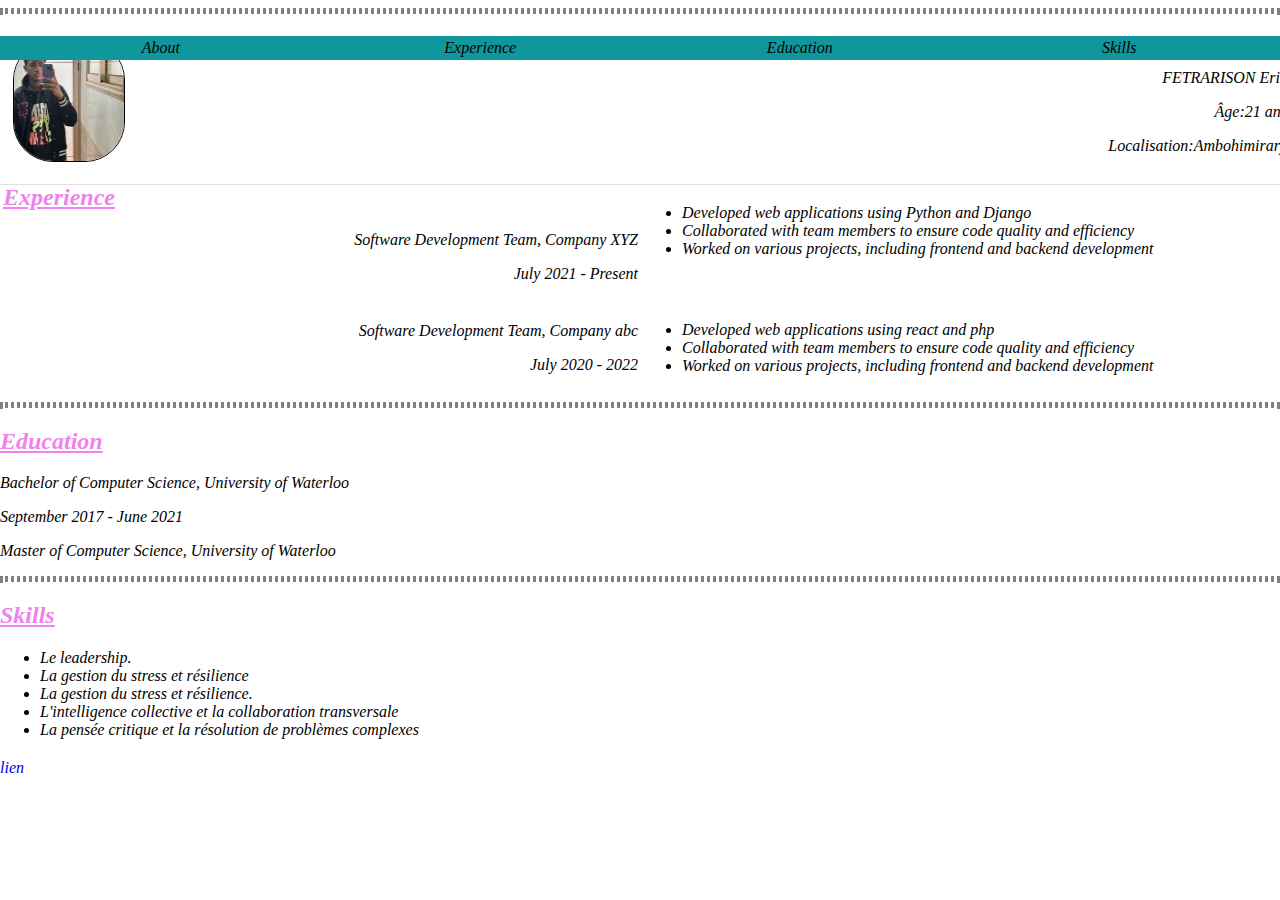
<file: index.html>
<!DOCTYPE html>
<html lang="en">
    <head>
        <meta charset="UTF-8" />
        <meta http-equiv="X-UA-Compatible" content="IE=edge" />
        <meta name="viewport" content="width=device-width, initial-scale=1.0" />
        <link rel="stylesheet" type="text/css" href="styles.css" />
        
        <title>CV</title>
    </head>
    <body>
        <hr>
        <header>
            <table width="100%" border="0">
                <tr>
                    <td align="left">
                        <img src="assets/fetra.jpg" alt="profil.img" width="110" height="120">
                    </td>
                    <td align="right">
                        <strong>Nom et Prénom:</strong>
                         <br><p>FETRARISON Eric </p>
                        <p>Âge:21 ans</p>
                        <p>Localisation:Ambohimirary</p> 
                    </td>
                </tr>
            </table>
            
       
            
        </header>
        <hr>
        

        
        <body>
           <nav>
            
            <table width="100%">
                <tr>
                    <td align="center" width="25%"><a href="#about">About</a></td>
                    <td align="center" width="25%"><a href="#experience">Experience</a></td>
                    <td align="center" width="25%"><a href="#education">Education</a></td>
                    <td align="center" width="25%"><a href="#skills">Skills</a></td>
                </tr>
            </table>
            
            </nav>
            <section>
                <h2 id="about">about</h2>
                <p>Eric is a passionate and dedicated software engineer with a strong foundation in web development.
                     He has a keen eye for detail and a commitment to continuous learning. 
                     He is eager to take on new challenges and contribute to the success of his team.</p>
            </section>
            <hr>
            <div>
                <div>
                    <table width="100%">
                        <tr>
                            <td width="50%"><h2 id="experience">Experience</h2>
                                <p>Software Development Team, Company XYZ</p>
                                <p>July 2021 - Present</p>
                            </td>
                            <td width="50%">
                                <ul>
                                <li>Developed web applications using Python and Django</li>
                                <li>Collaborated with team members to ensure code quality and efficiency</li>
                                <li>Worked on various projects, including frontend and backend development</li>
                            </ul>
                            
                        </td>
                        </tr>
                    </table>

                    <table width="100%">
                        <tr> 
                            <td width="50%">
                            <p>Software Development Team, Company abc</p>
                            <p>July 2020 - 2022</p>
                        </td>
                                
                            
                            <td width="50%">
                                <ul>
                                <li>Developed web applications using react and php</li>
                                <li>Collaborated with team members to ensure code quality and efficiency</li>
                                <li>Worked on various projects, including frontend and backend development</li>
                            </ul>
                            
                        </td>
                        </tr>
                    </table>



                </div>
            </div>
            <hr>
            <section>
                <h2 id="education">Education</h2>
                <p>Bachelor of Computer Science, University of Waterloo</p>
                <p>September 2017 - June 2021</p>
                <p>Master of Computer Science, University of Waterloo</p>
        
            </section>
            <hr>
            <section>
                <h2 id="skills">Skills</h2>
                <ul>
                        <li> Le leadership.</li>
                        <li>La gestion du stress et résilience </li>
                        <li>  La gestion du stress et résilience.</li>
                        <li>  L'intelligence collective et la collaboration transversale</li>
                        <li> La pensée critique et la résolution de problèmes complexes</li>
                    
                </ul>
            </section>
         
        </body>
        <footer>
<p > <a href="https://www.facebook.com/profile.php?id=100057059576202">lien</a>
</p>


        </footer>
        
    </body>
</html>
</file>
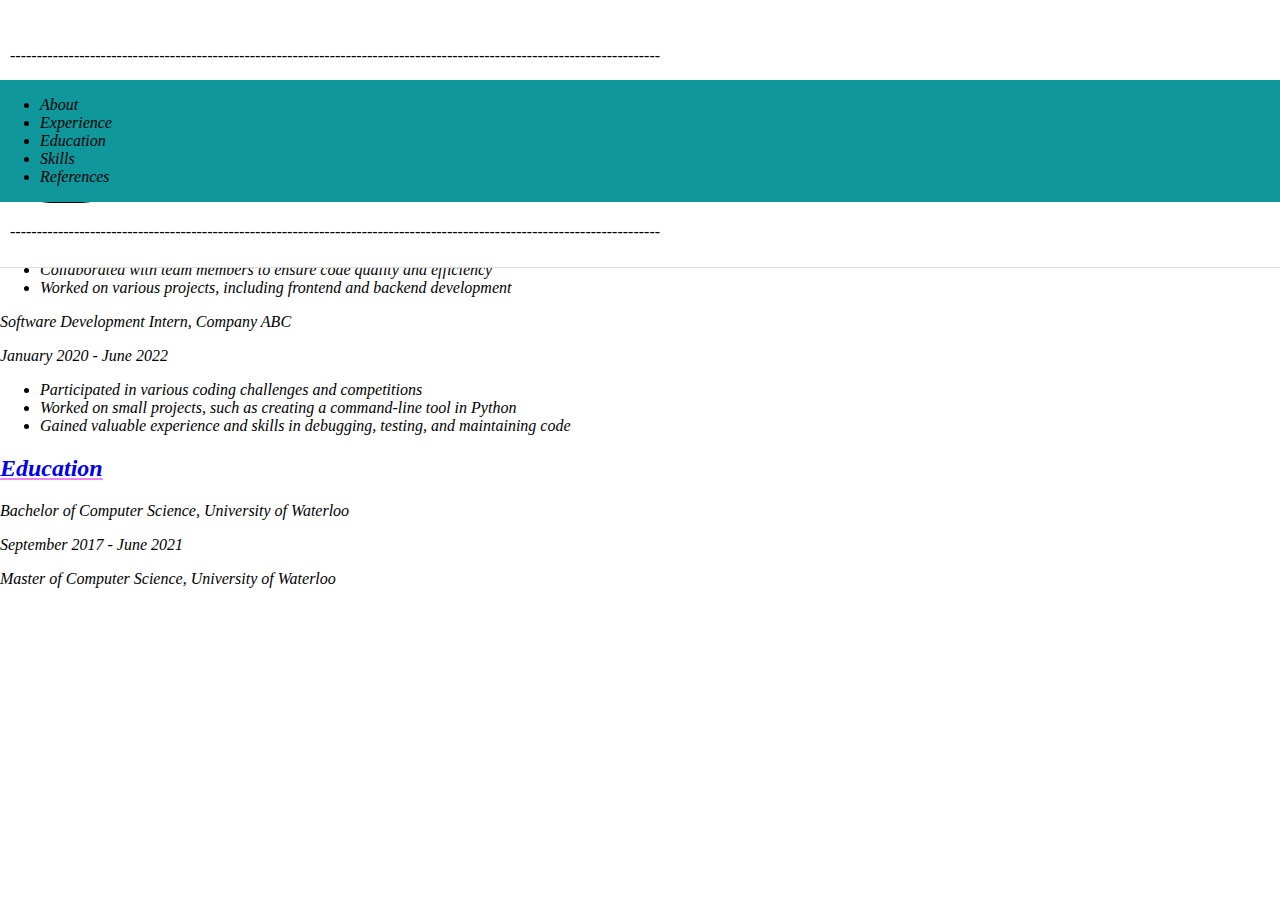
<file: externelink.html>
<!DOCTYPE html>
<html lang="en">
    <head>
        <meta charset="UTF-8" />
        <meta http-equiv="X-UA-Compatible" content="IE=edge" />
        <meta name="viewport" content="width=device-width, initial-scale=1.0" />
        <link rel="stylesheet" type="text/css" href="styles.css" />
        <title>CV</title>
    </head>
    <body>
        <header>
       <p>--------------------------------------------------------------------------------------------------------------------------</p>
            <img src="assets/fetra.jpg" alt="profil.img" width="110" height="120">
            <p>--------------------------------------------------------------------------------------------------------------------------</p>
            
        </header>
        

        
        <body>

            <h1>FETRARISON Eric</h1>
           <nav>
            <ul>
                <li><a href="#about">About</a></li>
                <li><a href="#experience">Experience</a></li>
                <li><a href="#education">Education</a></li>
                <li><a href="#skills">Skills</a></li>
                <li><a href="#references">References</a></li>
            </ul>
            </nav>
            <section>
                <h2><a href="#about"></a></h2>
                <p>Eric is a passionate and dedicated software engineer with a strong foundation in web development. He has a keen eye for detail and a commitment to continuous learning. He is eager to take on new challenges and contribute to the success of his team.</p>
            </section>
            <div>
                <div>
                   <a href="#experience"><h3 >Experience</h3></a>
                    <p>Software Development Team, Company XYZ</p>
                    <p>July 2021 - Present</p>
                    <ul>
                        <li>Developed web applications using Python and Django</li>
                        <li>Collaborated with team members to ensure code quality and efficiency</li>
                        <li>Worked on various projects, including frontend and backend development</li>
                    </ul>
                    <p>Software Development Intern, Company ABC</p>
                    <p>January 2020 - June 2022</p>
                    <ul>
                        <li>Participated in various coding challenges and competitions</li>
                        <li>Worked on small projects, such as creating a command-line tool in Python</li>
                        <li>Gained valuable experience and skills in debugging, testing, and maintaining code</li>
                    </ul>
                </div>
            </div>
            <section>
                <h2><a href="#education">Education</a></h2>
                <p>Bachelor of Computer Science, University of Waterloo</p>
                <p>September 2017 - June 2021</p>
                <p>Master of Computer Science, University of Waterloo</p>
            <div>
                 
            </div>
            </section>
        </body>
        <footer>

        </footer>
        
    </body>
</html>
</file>
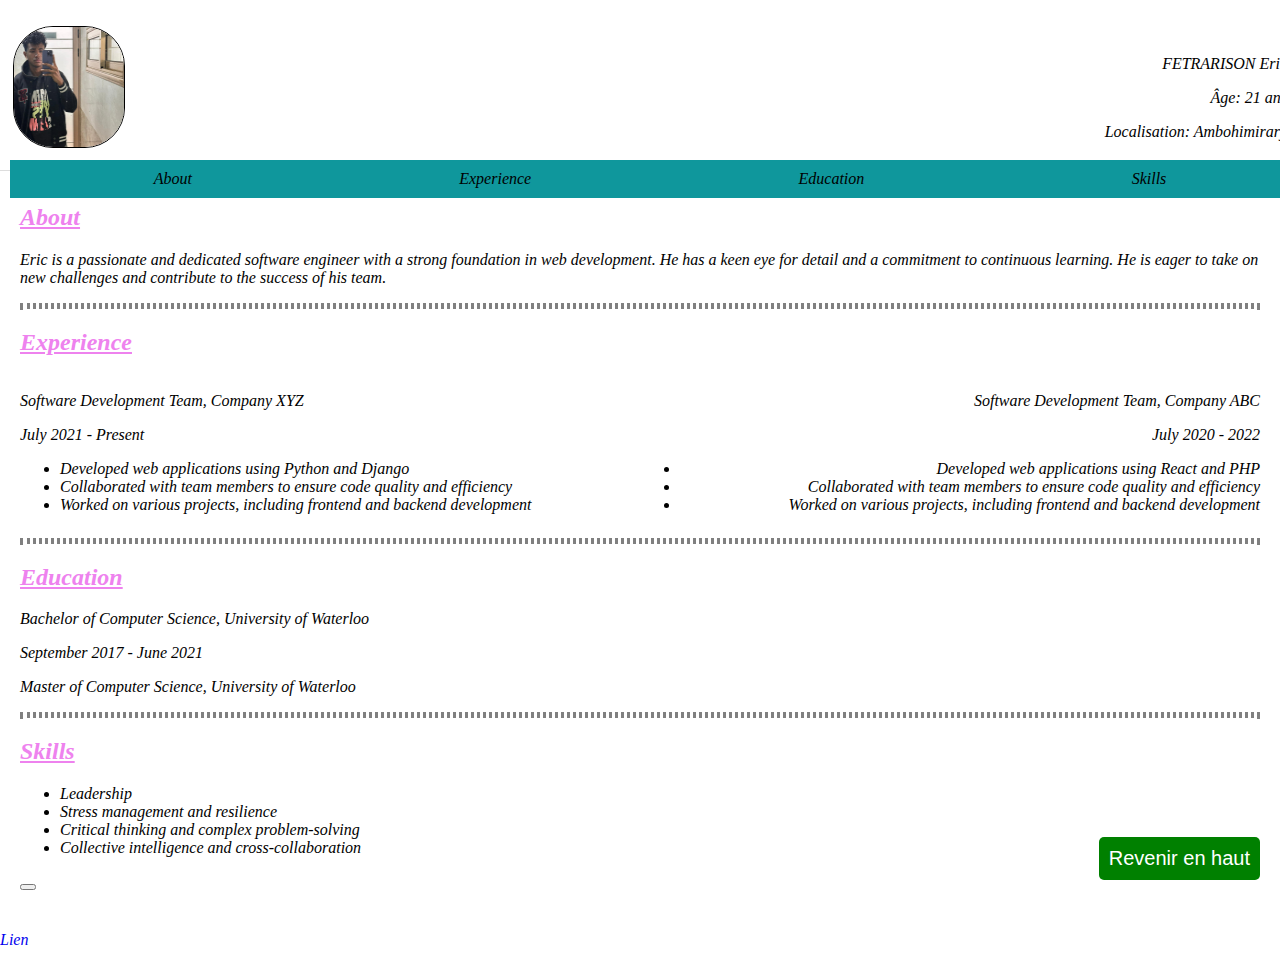
<file: Htmlcss.html>
<!DOCTYPE html>
<html lang="en">
<head>
    <meta charset="UTF-8" />
    <meta http-equiv="X-UA-Compatible" content="IE=edge" />
    <meta name="viewport" content="width=device-width, initial-scale=1.0" />
    <link rel="stylesheet" href="styles.css">
    <title>cv</title>
   
</head>
<body>
    <header id="#top">
        

        <table width="100%" border="0">
            <tr>
                <td >
                    <img src="assets/fetra.jpg" alt="profil.img" width="110" height="120" />
                </td>
                <td style="text-align: left;">
                    <br /><p>FETRARISON Eric</p>
                    <p>Âge: 21 ans</p>
                    <p>Localisation: Ambohimirary</p>
                </td>
            </tr>
        </table>
 <nav>
     <div>
        <a href="#about">About</a>
        <a href="#experience">Experience</a>
        <a href="#education">Education</a>
        <a href="#skills">Skills</a>
        </div>
 </nav>
    </header>
    <hr />
    <main>
        <section>
            <h2 id="about">About</h2>
            <p>Eric is a passionate and dedicated software engineer with a strong 
                foundation in web development. He has a keen eye for detail and a commitment 
                to continuous learning. He is eager to take on new challenges
                 and contribute to the success of his team.</p>
        </section>
        <hr />
        <section>
            <h2 id="experience">Experience</h2>
            <div style="display: flex; justify-content: space-between;">
                <div style="width: 50%;">
                    <p>Software Development Team, Company XYZ</p>
                    <p>July 2021 - Present</p>
                    <ul>
                        <li>Developed web applications using Python and Django</li>
                        <li>Collaborated with team members to ensure code quality and efficiency</li>
                        <li>Worked on various projects, including frontend and backend development</li>
                    </ul>
                </div>
        <div style="width: 50%; text-align: right;">
                    <p>Software Development Team, Company ABC</p>
                    <p>July 2020 - 2022</p>
                    <ul>
                        <li>Developed web applications using React and PHP</li>
                        <li>Collaborated with team members to ensure code quality and efficiency</li>
                        <li>Worked on various projects, including frontend and backend development</li>
                    </ul>
                </div>
     </div>
        </section>
        <hr />
        <section>
            <h2 id="education">Education</h2>
            <p>Bachelor of Computer Science, University of Waterloo</p>
            <p>September 2017 - June 2021</p>
            <p>Master of Computer Science, University of Waterloo</p>
        </section>
        <hr />
        <section>
            <h2 id="skills">Skills</h2>
            <ul>
                <li>Leadership</li>
                <li>Stress management and resilience</li>
                <li>Critical thinking and complex problem-solving</li>
                <li>Collective intelligence and cross-collaboration</li>
            </ul>
        </section>
        <button ><a href="#top" id="retour">Revenir en haut</a>
        </button>
    </main>
    <footer>
        <p><a href="https://www.facebook.com/profile.php?id=100057059576202">Lien</a></p>
    </footer>
</body>
</html>
</file>
<file: styles.css>
body {
    font-style: italic;
    margin: 0;
    padding: 0;
    background-size: cover;
    background-position: center;
}
hr {
border: dotted;
}

h2 {
    color: violet;
    text-decoration: underline;
    transition: color 0.3s;
}
h2:hover {
    color: red;
}
header {
background-color: #db1919;
    position: fixed;
    width: 100%;
    background: white;
    z-index: 500;
    padding: 10px;
    border-bottom: 1px solid #ddd;
}
nav {
    
    position:absolute;
    width: 100%;
    background: rgb(15, 151, 156);
    z-index: 500;
    
}
a{
    text-decoration: none;
}


nav div {
    display: flex;
    justify-content: space-around;
    padding: 10px;
}
nav a {
    text-decoration: none;
    color: black; 
}
img{
    border-radius: 40px;
}
img:hover {
    cursor: pointer;
}
img {
    border: 1px solid black; 
}
main {
    margin-top: 150px; 
    padding: 20px;
}
#retour {
    position: fixed;
    bottom: 20px;
    right: 20px;
    background-color: green;
    color: white;
    padding: 10px;
    border-radius: 5px;
    cursor: pointer;
    font-size: 20px;
}
footer {
    margin-top: 20px;
}
td img{
    text-align: left;
}
td  p{
    text-align: right;
}
</file>
